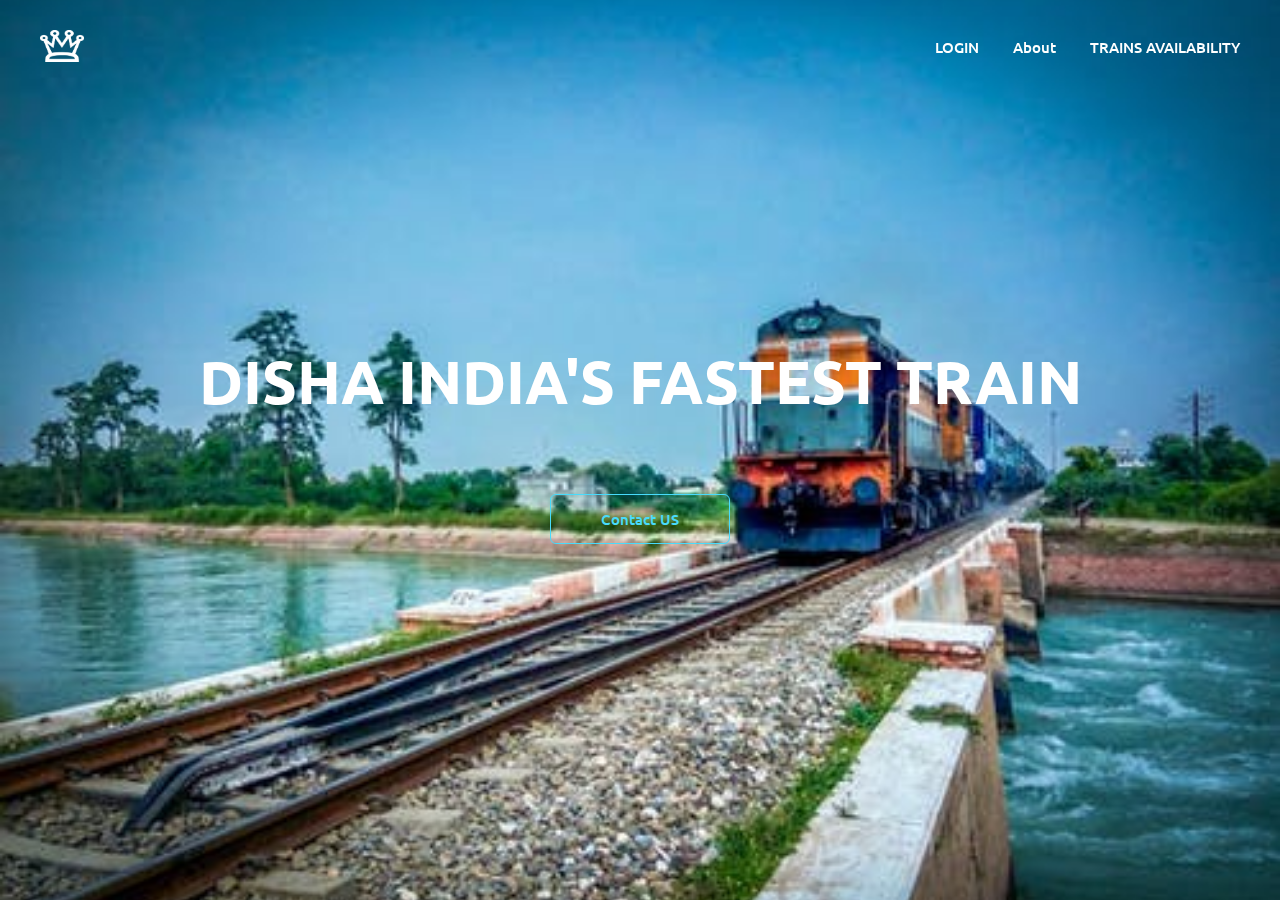
<file: DISHA TRAIN/index.html>
<!DOCTYPE html>
<html lang="en">
<head>
  <meta charset="UTF-8">
  <meta name="viewport" content="width=device-width, initial-scale=1.0">
  <title>DISHA</title>
  <link href="https://fonts.googleapis.com/css2?family=Ubuntu:ital,wght@0,300;0,400;0,500;0,700;1,300;1,400;1,500;1,700&display=swap" rel="stylesheet">
  <link rel="stylesheet" href="https://cdnjs.cloudflare.com/ajax/libs/font-awesome/5.13.1/css/all.min.css">
  <link rel="stylesheet" href="css/style.css">
  <script src="https://cdnjs.cloudflare.com/ajax/libs/jquery/3.5.1/jquery.min.js"></script>
  <script src="js/scripts.js"></script>
</head>
<body>
  <nav class="navbar">
    <div class="inner-width">
      <a href="/" class="logo"></a>
      <button class="menu-toggler">
        <span></span>
        <span></span>
        <span></span>
      </button>
      <div class="navbar-menu">
        <a href="login.html">LOGIN</a>
        <a href="about.html">About</a>
        <a href="trainsavailability.html">TRAINS AVAILABILITY</a>
      </div>
    </div>
  </nav>


  <section id="home">
    <div class="inner-width">
      <div class="content">
        <h1>DISHA INDIA'S FASTEST TRAIN</h1>
        <div class="buttons">
          <a href="#">Contact US</a>
        </div>
      </div>
    </div>
  </section>

  <p>
   
  </p>
</body>
</html>
</file>
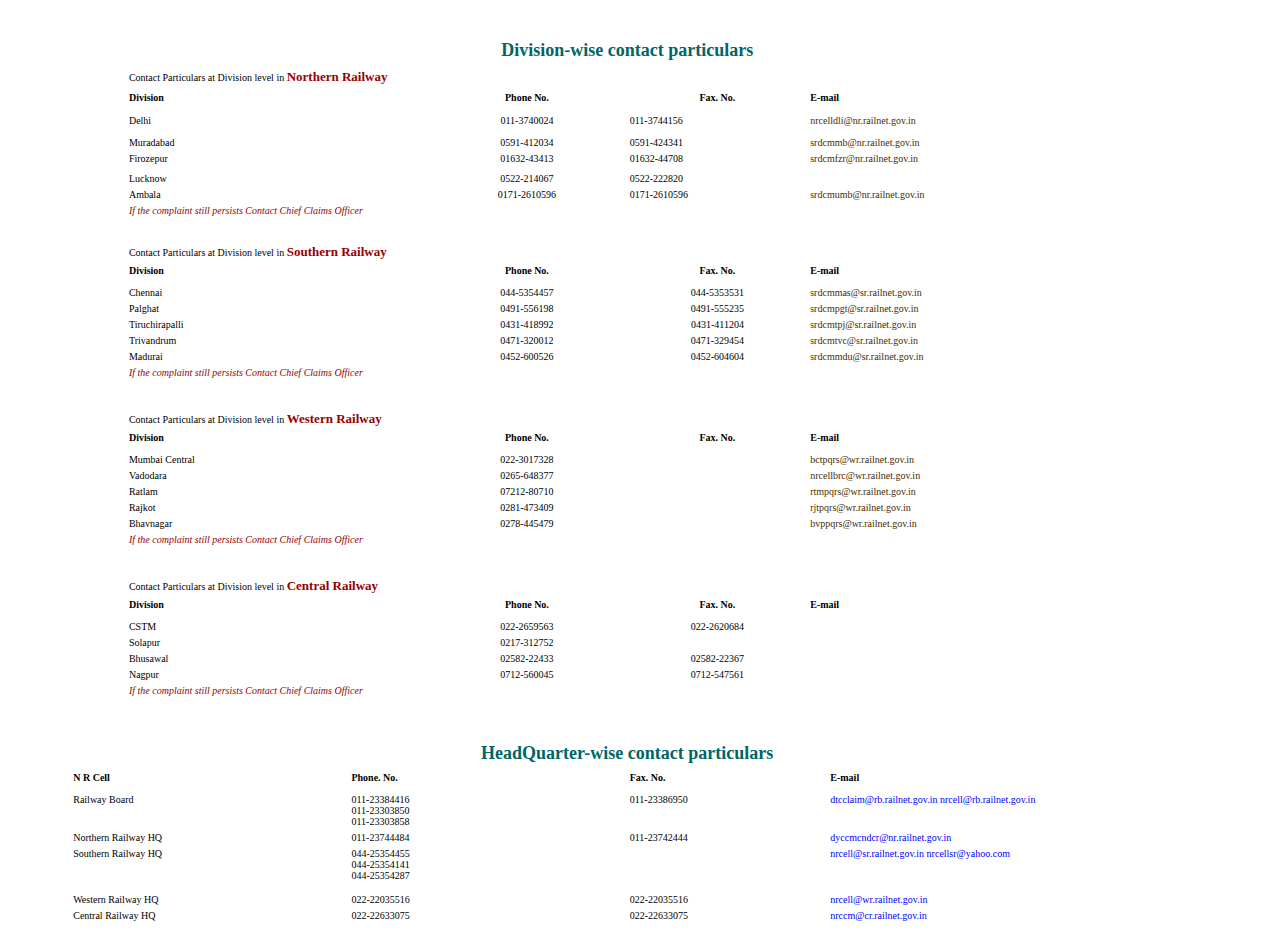
<file: contactus.html>
<html>
    <head>    
    <title>Indian Railways</title>
    <style> a{text-decoration:none; color: blue} </style>
    <style>
    .unnamed1 {  color: #452C01; text-decoration: none}
    a:hover {  color: #990000; text-decoration: none}
    .style1 {
        font-size: large;
        font-weight: bold;
    }
    .style2 {color: #006666}
    
    </style>
    </head>
    
    <BODY  topmargin="0" leftmargin="0">
    
      <table width="98%" border="0" cellspacing="0" cellpadding="5"  style="border-collapse: collapse">
    
        <tr> 
          <td valign="top" width="100%" height="21"><font face="Verdana" size="1">
    <br>
    &nbsp;</font><font SIZE="2"><font FACE="Arial" SIZE="4">&nbsp;</font>
    <table width="90%" border="0" cellspacing="1" cellpadding="2" align="center">
      <tr>
        <td><div align="center" class="style1 style2">Division-wise contact particulars</div></td>
      </tr>
      <tr>
        <td><table width="90%" border="0" cellspacing="1" cellpadding="2" align="center">
          <tr valign="top">
            <td colspan="4" height="22"><font face="Verdana" size="1"> <a name="1" style="text-decoration: none"></a>Contact Particulars at Division level in </font> <font face="Verdana" size="2" color="#990000"> <b>Northern Railway </b></font></td>
          </tr>
          <tr valign="top">
            <td width="30%" height="22"><font face="Verdana" size="1"><b>Division </b> </font></td>
            <td width="20%" height="22">
              <div align="center"><font face="Verdana" size="1"><b>Phone No. </b></font></div></td>
            <td width="18%" height="22">
              <div align="center"><font face="Verdana" size="1"><b>Fax. No.</b></font></div></td>
            <td width="32%" height="22">
              <div align="left"><font face="Verdana" size="1"><b>E-mail</b></font></div></td>
          </tr>
          <tr valign="top">
            <td width="30%" height="21"><font face="Verdana" size="1">Delhi</font></td>
            <td width="20%">
              <div align="center"><font face="Verdana" size="1">011-3740024</font></div></td>
            <td width="18%" height="21"><font face="Verdana" size="1">011-3744156 </font></td>
            <td width="32%" height="21"><font size="1" face="Verdana"><a href="mailto:nrcelldli@nr.railnet.gov.in" class="unnamed1">nrcelldli@nr.railnet.gov.in</a> </font></td>
          </tr>
          <tr valign="top">
            <td width="30%"><font face="Verdana" size="1">Muradabad </font></td>
            <td width="20%">
              <div align="center"><font face="Verdana" size="1">0591-412034 </font></div></td>
            <td width="18%"><font face="Verdana" size="1">0591-424341 </font></td>
            <td width="32%"><font size="1" face="Verdana"><a href="mailto:srdcmmb@nr.railnet.gov.in" class="unnamed1">srdcmmb@nr.railnet.gov.in </a> </font></td>
          </tr>
          <tr valign="top">
            <td width="30%" height="19"><font face="Verdana" size="1">Firozepur </font></td>
            <td width="20%" height="19">
              <div align="center"><font face="Verdana" size="1">01632-43413 </font></div></td>
            <td width="18%" height="19"><font face="Verdana" size="1">01632-44708 </font></td>
            <td width="32%" height="19"><font face="Verdana" size="1"><a href="mailto:srdcmfzr@nr.railnet.gov.in" class="unnamed1">srdcmfzr@nr.railnet.gov.in</a> </font></td>
          </tr>
          <tr valign="top">
            <td width="30%" height="15"><font size="1" face="Verdana"> Lucknow </font></td>
            <td width="20%" height="15">
              <div align="center"><font face="Verdana" size="1">0522-214067</font></div></td>
            <td width="18%" height="15"><font face="Verdana" size="1">0522-222820 </font></td>
            <td width="32%" height="15">
              <p></p></td>
          </tr>
          <tr valign="top">
            <td width="30%"><font size="1" face="Verdana">Ambala</font></td>
            <td width="20%">
              <div align="center"><font face="Verdana" size="1">0171-2610596 </font></div></td>
            <td width="18%"><font face="Verdana" size="1">0171-2610596 </font></td>
            <td width="32%"><font size="1" face="Verdana"> <a href="mailto:srdcmumb@nr.railnet.gov.in" class="unnamed1">srdcmumb@nr.railnet.gov.in</a> </font></td>
          </tr>
          <tr valign="top">
            <td colspan="4"><font face="Verdana" size="1"><i><font color="#990000">If the complaint still persists Contact Chief Claims Officer </font></i></font></td>
          </tr>
          <tr valign="top">
            <td colspan="4">&nbsp;</td>
          </tr>
          <tr valign="top">
            <td colspan="4"><font face="Verdana" size="1"> <a name="2" style="text-decoration: none"></a>Contact Particulars at Division level in </font> <b> <font face="Verdana" color="#990000" size="2">Southern Railway</font></b></td>
          </tr>
          <tr valign="top">
            <td width="30%" height="21"><font face="Verdana" size="1"><b>Division </b></font></td>
            <td width="20%" height="21">
              <div align="center"><font face="Verdana" size="1"><b>Phone No. </b></font></div></td>
            <td width="18%" height="21">
              <div align="center"><font face="Verdana" size="1"><b>Fax. No.</b></font></div></td>
            <td width="32%" height="21"><font face="Verdana" size="1"><b>E-mail</b></font></td>
          </tr>
          <tr valign="top">
            <td width="30%"><font face="Verdana" size="1">Chennai</font></td>
            <td width="20%">
              <div align="center"><font face="Verdana" size="1">044-5354457</font></div></td>
            <td width="18%">
              <div align="center"><font face="Verdana" size="1">044-5353531 </font></div></td>
            <td width="32%"><font face="Verdana" size="1"><a href="mailto:srdcmmas@sr.railnet.gov.in" class="unnamed1">srdcmmas@sr.railnet.gov.in</a> </font></td>
          </tr>
          <tr valign="top">
            <td width="30%"><font face="Verdana" size="1">Palghat </font></td>
            <td width="20%">
              <div align="center"><font face="Verdana" size="1">0491-556198 </font></div></td>
            <td width="18%">
              <div align="center"><font face="Verdana" size="1">0491-555235</font></div></td>
            <td width="32%"><font face="Verdana" size="1"><a href="mailto:srdcmpgt@sr.railnet.gov.in" class="unnamed1">srdcmpgt@sr.railnet.gov.in</a></font></td>
          </tr>
          <tr valign="top">
            <td width="30%"><font face="Verdana" size="1">Tiruchirapalli </font></td>
            <td width="20%">
              <div align="center"><font face="Verdana" size="1">0431-418992 </font></div></td>
            <td width="18%">
              <div align="center"><font face="Verdana" size="1">0431-411204 </font></div></td>
            <td width="32%"><font face="Verdana" size="1"><a href="mailto:srdcmtpj@sr.railnet.gov.in" class="unnamed1">srdcmtpj@sr.railnet.gov.in</a></font></td>
          </tr>
          <tr valign="top">
            <td width="30%"><font face="Verdana" size="1">Trivandrum </font></td>
            <td width="20%">
              <div align="center"><font face="Verdana" size="1">0471-320012 </font></div></td>
            <td width="18%">
              <div align="center"><font face="Verdana" size="1">0471-329454 </font></div></td>
            <td width="32%"><font face="Verdana" size="1"><a href="mailto:srdcmtvc@sr.railnet.gov.in" class="unnamed1">srdcmtvc@sr.railnet.gov.in</a></font></td>
          </tr>
          <tr valign="top">
            <td width="30%"><font face="Verdana" size="1">Madurai </font></td>
            <td width="20%">
              <div align="center"><font face="Verdana" size="1">0452-600526 </font></div></td>
            <td width="18%">
              <div align="center"><font face="Verdana" size="1">0452-604604</font></div></td>
            <td width="32%"><font face="Verdana" size="1"><a href="mailto:srdcmmas@sr.railnet.gov.in%20" class="unnamed1">srdcmmdu@sr.railnet.gov.in</a></font></td>
          </tr>
          <tr valign="top">
            <td colspan="4"><font face="Verdana" size="1"><i><font color="#990000">If the complaint still persists Contact Chief Claims Officer </font></i></font></td>
          </tr>
          <tr valign="top">
            <td colspan="4"></td>
          </tr>
          <tr valign="top">
            <td colspan="4">&nbsp;</td>
          </tr>
          <tr valign="top">
            <td colspan="4"><font face="Verdana" size="1"> <a name="3" style="text-decoration: none"></a>Contact Particulars at Division level in </font> <b> <font face="Verdana" color="#990000" size="2">Western Railway </font> </b></td>
          </tr>
          <tr valign="top">
            <td width="30%" height="21"><font face="Verdana" size="1"><b>Division </b></font></td>
            <td width="20%" height="21">
              <div align="center"><font face="Verdana" size="1"><b>Phone No. </b></font></div></td>
            <td width="18%" height="21">
              <div align="center"><font face="Verdana" size="1"><b>Fax. No.</b></font></div></td>
            <td width="32%" height="21"><font face="Verdana" size="1"><b>E-mail</b></font></td>
          </tr>
          <tr valign="top">
            <td width="30%"><font face="Verdana" size="1">Mumbai Central </font></td>
            <td width="20%">
              <div align="center"><font face="Verdana" size="1">022-3017328 </font></div></td>
            <td width="18%">
              <div align="center"></div></td>
            <td width="32%"><font face="Verdana" size="1"><a href="mailto:bctpqrs@wr.railnet.gov.in" class="unnamed1">bctpqrs@wr.railnet.gov.in</a> </font></td>
          </tr>
          <tr valign="top">
            <td width="30%"><font face="Verdana" size="1">Vadodara</font></td>
            <td width="20%">
              <div align="center"><font face="Verdana" size="1">0265-648377 </font></div></td>
            <td width="18%">
              <div align="center"></div></td>
            <td width="32%"><font face="Verdana" size="1"><a href="mailto:nrcellbrc@wr.railnet.gov.in%20" class="unnamed1">nrcellbrc@wr.railnet.gov.in </a></font></td>
          </tr>
          <tr valign="top">
            <td width="30%"><font face="Verdana" size="1">Ratlam </font></td>
            <td width="20%">
              <div align="center"><font face="Verdana" size="1">07212-80710</font></div></td>
            <td width="18%">
              <div align="center"></div></td>
            <td width="32%"><font face="Verdana" size="1"><a href="mailto:rtmpqrs@wr.railnet.gov.in" class="unnamed1">rtmpqrs@wr.railnet.gov.in</a> </font></td>
          </tr>
          <tr valign="top">
            <td width="30%"><font face="Verdana" size="1">Rajkot </font></td>
            <td width="20%">
              <div align="center"><font face="Verdana" size="1">0281-473409 </font></div></td>
            <td width="18%">
              <div align="center"></div></td>
            <td width="32%"><font face="Verdana" size="1"><a href="mailto:rjtpqrs@wr.railnet.gov.in" class="unnamed1">rjtpqrs@wr.railnet.gov.in</a></font></td>
          </tr>
          <tr valign="top">
            <td width="30%"><font face="Verdana" size="1">Bhavnagar </font></td>
            <td width="20%">
              <div align="center"><font face="Verdana" size="1">0278-445479 </font></div></td>
            <td width="18%">
              <div align="center"></div></td>
            <td width="32%"><font face="Verdana" size="1"><a href="mailto:bvppqrs@wr.railnet.gov.in" class="unnamed1">bvppqrs@wr.railnet.gov.in</a></font></td>
          </tr>
          <tr valign="top">
            <td colspan="4"><font face="Verdana" size="1"><i><font color="#990000">If the complaint still persists Contact Chief Claims Officer </font></i></font></td>
          </tr>
          <tr valign="top">
            <td width="30%"></td>
            <td width="20%">
              <div align="center"></div></td>
            <td width="18%">
              <div align="center"></div></td>
            <td width="32%"></td>
          </tr>
          <tr valign="top">
            <td colspan="4">&nbsp;</td>
          </tr>
          <tr valign="top">
            <td colspan="4"><font face="Verdana" size="1"> <a name="4" style="text-decoration: none"></a>Contact Particulars at Division level in </font> <b> <font face="Verdana" color="#990000" size="2">Central Railway</font></b></td>
          </tr>
          <tr valign="top">
            <td width="30%" height="21"><font face="Verdana" size="1"><b>Division </b></font></td>
            <td width="20%" height="21">
              <div align="center"><font face="Verdana" size="1"><b>Phone No. </b></font></div></td>
            <td width="18%" height="21">
              <div align="center"><font face="Verdana" size="1"><b>Fax. No.</b></font></div></td>
            <td width="32%" height="21"><font face="Verdana" size="1"><b>E-mail</b></font></td>
          </tr>
          <tr valign="top">
            <td width="30%"><font size="1" face="Verdana">CSTM </font></td>
            <td width="20%">
              <div align="center"><font size="1" face="Verdana">022-2659563 </font></div></td>
            <td width="18%">
              <div align="center"><font size="1" face="Verdana">022-2620684 </font></div></td>
            <td width="32%"></td>
          </tr>
          <tr valign="top">
            <td width="30%"><font size="1" face="Verdana">Solapur</font></td>
            <td width="20%">
              <div align="center"><font size="1" face="Verdana">0217-312752</font></div></td>
            <td width="18%">
              <div align="center"></div></td>
            <td width="32%"></td>
          </tr>
          <tr valign="top">
            <td width="30%"><font size="1" face="Verdana">Bhusawal</font></td>
            <td width="20%">
              <div align="center"><font size="1" face="Verdana">02582-22433</font></div></td>
            <td width="18%">
              <div align="center"><font size="1" face="Verdana">02582-22367</font></div></td>
            <td width="32%"></td>
          </tr>
          <tr valign="top">
            <td width="30%"><font size="1" face="Verdana">Nagpur </font></td>
            <td width="20%">
              <div align="center"><font size="1" face="Verdana">0712-560045 </font></div></td>
            <td width="18%">
              <div align="center"><font size="1" face="Verdana">0712-547561</font></div></td>
            <td width="32%"></td>
          </tr>
          <tr valign="top">
            <td colspan="4"><font face="Verdana" size="1"><i><font color="#990000">If the complaint still persists Contact Chief Claims Officer </font></i></font></td>
          </tr>
          <tr valign="top">
            <td width="30%">&nbsp;</td>
            <td width="20%">&nbsp;</td>
            <td width="18%">&nbsp;</td>
            <td width="32%">&nbsp;</td>
          </tr>
          <tr valign="top">
            <td colspan="4" height="11"><font face="Verdana" size="1">&nbsp;</font></td>
          </tr>
        </table></td>
      </tr>
      <tr>
        <td><div align="center" class="style2"><span class="style1">HeadQuarter-wise contact particulars</span></div></td>
      </tr>
      <tr>
        <td><table border=0 cellspacing=1 cellpadding=0 width="100%" style='width:100.0%;'>
          <tr style='height:15.75pt'>
            <td width="25%" valign=top style='width:25.0%;padding:1.5pt 1.5pt 1.5pt 1.5pt;
      height:15.75pt'>
              <p class=MsoNormal><b><span style='font-size:7.5pt;font-family:Verdana'>N R Cell</span></b><span style='font-family:"Arial Unicode MS"'><o:p></o:p></span></p></td>
            <td width="25%" valign=top style='width:25.0%;padding:1.5pt 1.5pt 1.5pt 1.5pt;
      height:15.75pt'>
              <p class=MsoNormal><b><span style='font-size:7.5pt;font-family:Verdana'>Phone. No.</span></b><span style='font-family:"Arial Unicode MS"'><o:p></o:p></span></p></td>
            <td width="18%" valign=top style='width:18.0%;padding:1.5pt 1.5pt 1.5pt 1.5pt;
      height:15.75pt'>
              <p class=MsoNormal><b><span style='font-size:7.5pt;font-family:Verdana'>Fax. No.</span></b><span style='font-family:"Arial Unicode MS"'><o:p></o:p></span></p></td>
            <td width="32%" valign=top style='width:32.0%;padding:1.5pt 1.5pt 1.5pt 1.5pt;
      height:15.75pt'>
              <p class=MsoNormal><b><span style='font-size:7.5pt;font-family:Verdana'>E-mail</span></b><span
      style='font-family:"Arial Unicode MS"'><o:p></o:p></span></p></td>
          </tr>
          <tr style='height:15.75pt'>
            <td width="25%" valign=top style='width:25.0%;padding:1.5pt 1.5pt 1.5pt 1.5pt;
      height:15.75pt'>
              <p class=MsoNormal><span style='font-size:7.5pt;font-family:Verdana'>Railway Board </span><span style='font-family:"Arial Unicode MS"'><o:p></o:p></span></p></td>
            <td width="25%" valign=top style='width:25.0%;padding:1.5pt 1.5pt 1.5pt 1.5pt;
      height:15.75pt'>
              <p class=MsoNormal><span style='font-size:7.5pt;font-family:Verdana'>011-23384416<br>
            011-23303850 <br>
            011-23303858</span><span style='font-family:"Arial Unicode MS"'><o:p></o:p></span></p></td>
            <td width="18%" valign=top style='width:18.0%;padding:1.5pt 1.5pt 1.5pt 1.5pt;
      height:15.75pt'>
              <p class=MsoNormal><span style='font-size:7.5pt;font-family:Verdana'>011-23386950</span><span
      style='font-family:"Arial Unicode MS"'><o:p></o:p></span></p></td>
            <td width="32%" valign=top style='width:32.0%;padding:1.5pt 1.5pt 1.5pt 1.5pt;
      height:15.75pt'>
              <p class=MsoNormal><span style='font-size:7.5pt;font-family:Verdana'><a
      href="mailto:dtcclaim@rb.railnet.gov.in%20">dtcclaim@rb.railnet.gov.in </a><a
      href="mailto:nrcell@rb.railnet.gov.in%20">nrcell@rb.railnet.gov.in </a></span><span
      style='font-family:"Arial Unicode MS"'><o:p></o:p></span></p></td>
          </tr>
          <tr>
            <td width="25%" valign=top style='width:25.0%;padding:1.5pt 1.5pt 1.5pt 1.5pt'>
              <p class=MsoNormal><span style='font-size:7.5pt;font-family:Verdana'>Northern Railway HQ </span><span style='font-family:"Arial Unicode MS"'><o:p></o:p></span></p></td>
            <td width="25%" valign=top style='width:25.0%;padding:1.5pt 1.5pt 1.5pt 1.5pt'>
              <p class=MsoNormal><span style='font-size:7.5pt;font-family:Verdana'>011-23744484 </span><span style='font-family:"Arial Unicode MS"'><o:p></o:p></span></p></td>
            <td width="18%" valign=top style='width:18.0%;padding:1.5pt 1.5pt 1.5pt 1.5pt'>
              <p class=MsoNormal><span style='font-size:7.5pt;font-family:Verdana'>011-23742444</span><span
      style='font-family:"Arial Unicode MS"'><o:p></o:p></span></p></td>
            <td width="32%" valign=top style='width:32.0%;padding:1.5pt 1.5pt 1.5pt 1.5pt'>
              <p class=MsoNormal><span style='font-size:7.5pt;font-family:Verdana'><a
      href="mailto:dyccmcndcr@nr.railnet.gov.in">dyccmcndcr@nr.railnet.gov.in</a></span><span
      style='font-family:"Arial Unicode MS"'><o:p></o:p></span></p></td>
          </tr>
          <tr style='height:33.75pt'>
            <td width="25%" valign=top style='width:25.0%;padding:1.5pt 1.5pt 1.5pt 1.5pt;
      height:33.75pt'>
              <p class=MsoNormal><span style='font-size:7.5pt;font-family:Verdana'>Southern Railway HQ </span><span style='font-family:"Arial Unicode MS"'><o:p></o:p></span></p></td>
            <td width="25%" valign=top style='width:25.0%;padding:1.5pt 1.5pt 1.5pt 1.5pt;
      height:33.75pt'>
              <p class=MsoNormal><span style='font-size:7.5pt;font-family:Verdana'>044-25354455 <br>
            044-25354141 <br>
            044-25354287 </span><span style='font-family:"Arial Unicode MS"'><o:p></o:p></span></p></td>
            <td width="18%" valign=top style='width:18.0%;padding:1.5pt 1.5pt 1.5pt 1.5pt;
      height:33.75pt'>
              <p class=MsoNormal>
                
            <span
      style='font-family:"Arial Unicode MS"'><o:p></o:p></span></p></td>
            <td width="32%" valign=top style='width:32.0%;padding:1.5pt 1.5pt 1.5pt 1.5pt;
      height:33.75pt'>
              <p class=MsoNormal><span style='font-size:7.5pt;font-family:Verdana'><a
      href="mailto:nrcell@sr.railnet.gov.in%20">nrcell@sr.railnet.gov.in </a><a
      href="mailto:nrcellsr@yahoo.com%20">nrcellsr@yahoo.com </a></span><span
      style='font-family:"Arial Unicode MS"'><o:p></o:p></span></p></td>
          </tr>
          <tr>
            <td width="25%" valign=top style='width:25.0%;padding:1.5pt 1.5pt 1.5pt 1.5pt'>
              <p class=MsoNormal><span style='font-size:7.5pt;font-family:Verdana'>Western Railway HQ </span><span style='font-family:"Arial Unicode MS"'><o:p></o:p></span></p></td>
            <td width="25%" valign=top style='width:25.0%;padding:1.5pt 1.5pt 1.5pt 1.5pt'>
              <p class=MsoNormal><span style='font-size:7.5pt;font-family:Verdana'>022-22035516</span><span
      style='font-family:"Arial Unicode MS"'><o:p></o:p></span></p></td>
            <td width="18%" valign=top style='width:18.0%;padding:1.5pt 1.5pt 1.5pt 1.5pt'>
              <p class=MsoNormal><span style='font-size:7.5pt;font-family:Verdana'>022-22035516</span><span
      style='font-family:"Arial Unicode MS"'><o:p></o:p></span></p></td>
            <td width="32%" valign=top style='width:32.0%;padding:1.5pt 1.5pt 1.5pt 1.5pt'>
              <p class=MsoNormal><span style='font-size:7.5pt;font-family:Verdana'><a
      href="mailto:nrcell@wr.railnet.gov.in">nrcell@wr.railnet.gov.in </a></span><span
      style='font-family:"Arial Unicode MS"'><o:p></o:p></span></p></td>
          </tr>
          <tr style='height:14.25pt'>
            <td width="25%" valign=top style='width:25.0%;padding:1.5pt 1.5pt 1.5pt 1.5pt;
      height:14.25pt'>
              <p class=MsoNormal><span style='font-size:7.5pt;font-family:Verdana'>Central Railway HQ</span><span style='font-family:"Arial Unicode MS"'><o:p></o:p></span></p></td>
            <td width="25%" valign=top style='width:25.0%;padding:1.5pt 1.5pt 1.5pt 1.5pt;
      height:14.25pt'>
              <p class=MsoNormal><span style='font-size:7.5pt;font-family:Verdana'>022-22633075</span><span
      style='font-family:"Arial Unicode MS"'><o:p></o:p></span></p></td>
            <td width="18%" valign=top style='width:18.0%;padding:1.5pt 1.5pt 1.5pt 1.5pt;
      height:14.25pt'>
              <p class=MsoNormal><span style='font-size:7.5pt;font-family:Verdana'>022-22633075</span><span
      style='font-family:"Arial Unicode MS"'><o:p></o:p></span></p></td>
            <td width="32%" valign=top style='width:32.0%;padding:1.5pt 1.5pt 1.5pt 1.5pt;
      height:14.25pt'>
              <p class=MsoNormal><span style='font-size:7.5pt;font-family:Verdana'><a
      href="mailto:nrccm@cr.railnet.gov.in%20">nrccm@cr.railnet.gov.in </a></span><span
      style='font-family:"Arial Unicode MS"'><o:p></o:p></span></p></td>
          </tr>
          
        </table></td>
      </tr>
    </table>
    <br>
              </body>
    
    </html>
</file>
<file: DISHA TRAIN/css/style.css>
*{
  margin: 0;
  padding: 0;
  text-decoration: none;
  font-family: "Ubuntu",sans-serif;
  box-sizing: border-box;
}

.navbar{
  position: fixed;
  background-color: transparent;
  width: 100%;
  padding: 30px 0;
  top: 0;
  z-index: 999;
  transition: .3s linear;
}

.inner-width{
  max-width: 1300px;
  margin: auto;
  padding: 0 40px;
}

.navbar .inner-width{
  display: flex;
  align-items: center;
  justify-content: space-between;
}

.logo{
  width: 44px;
  height: 32px;
  background-image: url(../images/white-logo.png);
  background-size: contain;
}

.menu-toggler{
  background: none;
  width: 30px;
  border: none;
  cursor: pointer;
  position: relative;
  outline: none;
  z-index: 999;
  display: none;
}

.menu-toggler span{
  display: block;
  height: 3px;
  background-color: #fff;
  margin: 6px 0;
  position: relative;
  transition: .3s linear;
}

.navbar-menu a{
  color: #fff;
  font-size: 15px;
  font-weight: 500;
  margin-left: 30px;
  transition: .2s linear;
}

.navbar-menu a:hover{
  color: #48dbfb !important;
}

.sticky{
  background-color: #fff;
  padding: 18px 0;
}

.sticky .logo{
  background-image: url(../images/black-logo.png);
}

.sticky .navbar-menu a{
  color: #111;
}

.sticky .menu-toggler span{
  background-color: #111;
}

#home{
  height: 100vh;
  min-height: 500px;
  background: url(../images/bg.jpg) no-repeat center;
  background-size: cover;
  background-attachment: fixed;
}

#home .inner-width{
  display: flex;
  align-items: center;
  justify-content: center;
  height: 100%;
  text-align: center;
}

#home .content{
  width: 100%;
  color: #fff;
}

#home .content h1{
  font-size: 60px;
  margin-bottom: 60px;
}

.sm a{
  color: #fff;
  font-size: 22px;
  margin: 0 10px;
  transition: .2s linear;
}

.sm a:hover{
  color: #48dbfb;
}

#home .buttons{
  margin-top: 60px;
}

#home .buttons a{
  display: inline-block;
  margin: 15px 30px;
  color: #48dbfb;
  font-size: 15px;
  font-weight: 500;
  width: 180px;
  border: 1px solid #48dbfb;
  padding: 14px 0;
  border-radius: 6px;
  transition: .2s linear;
}

#home .buttons a:hover,
#home .buttons a:nth-child(2)
{
  background-color: #48dbfb;
  color: #fff;
}


@media screen and (max-width: 980px){
  .menu-toggler{
    display: block;
  }

  .navbar-menu{
    position: fixed;
    height: 100vh;
    width: 100%;
    background-color: #353b48;
    top: 0;
    right: -100%;
    max-width: 400px;
    padding: 80px 50px;
    transition: .3s linear;
  }

  .navbar-menu a{
    display: block;
    font-size: 30px;
    margin: 30px 0;
  }

  .sticky .navbar-menu{
    background-color: #f1f1f1;
  }
  
  .navbar-menu.active{
    right: 0;
  }

  .menu-toggler.active span:nth-child(1){
    transform: rotate(-45deg);
    top: 4px;
  }

  .menu-toggler.active span:nth-child(2){
    opacity: 0;
  }

  .menu-toggler.active span:nth-child(3){
    transform: rotate(45deg);
    bottom: 14px;
  }
}
</file>
